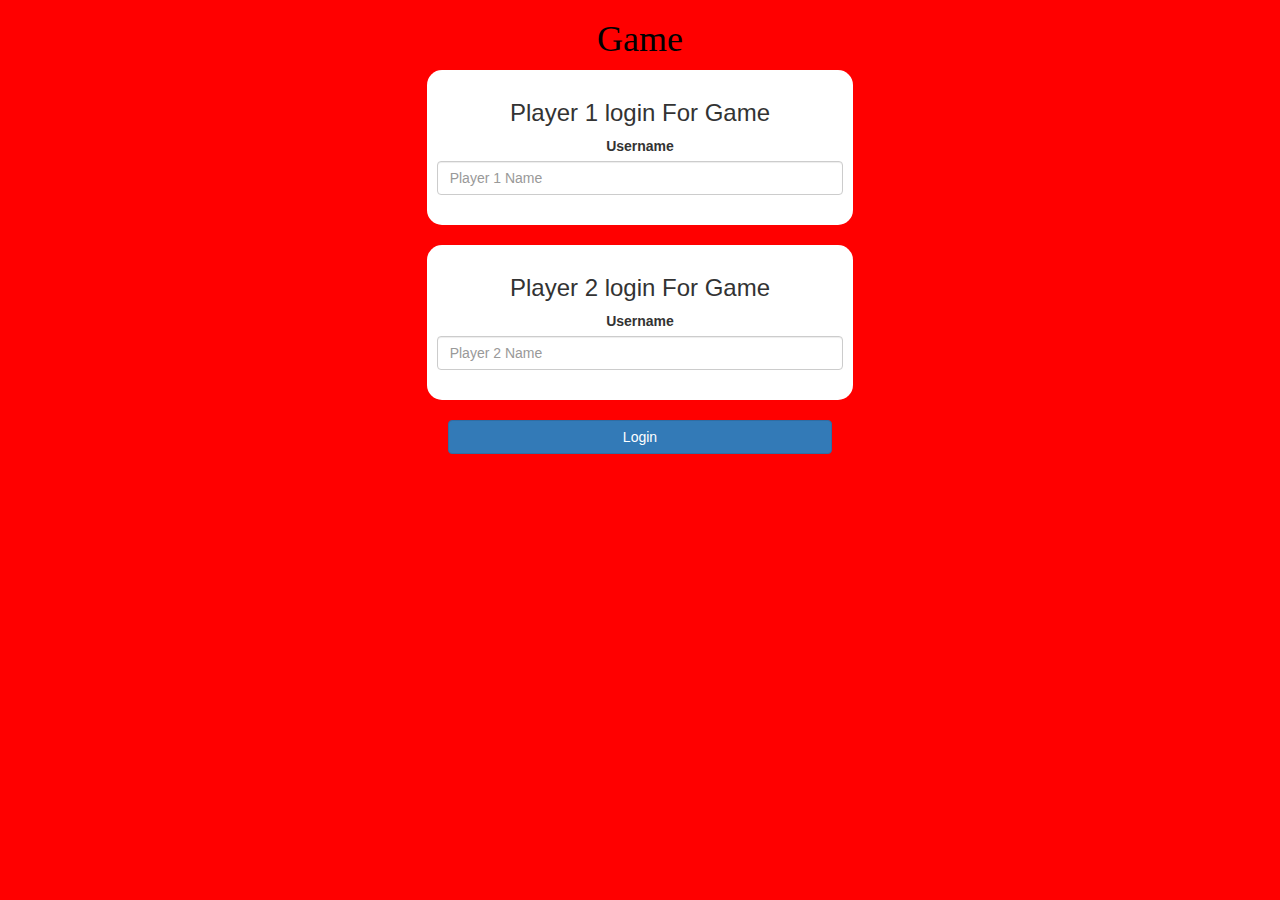
<file: index.html>
<html>

<head>
    <title>c90p</title>
    <meta name="viewport" content="width=device-width, initial-scale=1">
    <link rel="stylesheet" href="https://maxcdn.bootstrapcdn.com/bootstrap/3.4.0/css/bootstrap.min.css">
    <script src="https://ajax.googleapis.com/ajax/libs/jquery/3.4.1/jquery.min.js"></script>
    <script src="https://maxcdn.bootstrapcdn.com/bootstrap/3.4.0/js/bootstrap.min.js"></script>
    <link rel="preconnect" href="https://fonts.googleapis.com">
    <link rel="preconnect" href="https://fonts.gstatic.com" crossorigin>
    <link href="https://fonts.googleapis.com/css2?family=Cinzel+Decorative:wght@900&display=swap" rel="stylesheet">
    <link rel="stylesheet" href="style.css">

</head>

<body>
    <center>
        <b><h1 id="h1_1">Game</h1></b>

        <div class="login_div col-lg-4 col-sm-8 col-xs-11">
            <h3>Player 1 login For Game</h3>
            <label>Username</label>
            <input type="text" class="form-control" placeholder="Player 1 Name" id="player1_name_input">
            <br>
        </div>
        <br>

        <div class="login_div col-lg-4 col-sm-8 col-xs-11">
            <h3>Player 2 login For Game</h3>
            <label>Username</label>
            <input type="text" class="form-control" placeholder="Player 2 Name" id="player2_name_input">
            <br>
        </div>
        <br>
        <button class="btn btn-primary" style="width: 30%;" onclick="adduser()">Login</button>


    </center>
    <script src="main.js"></script>
</body>

</html>
</file>
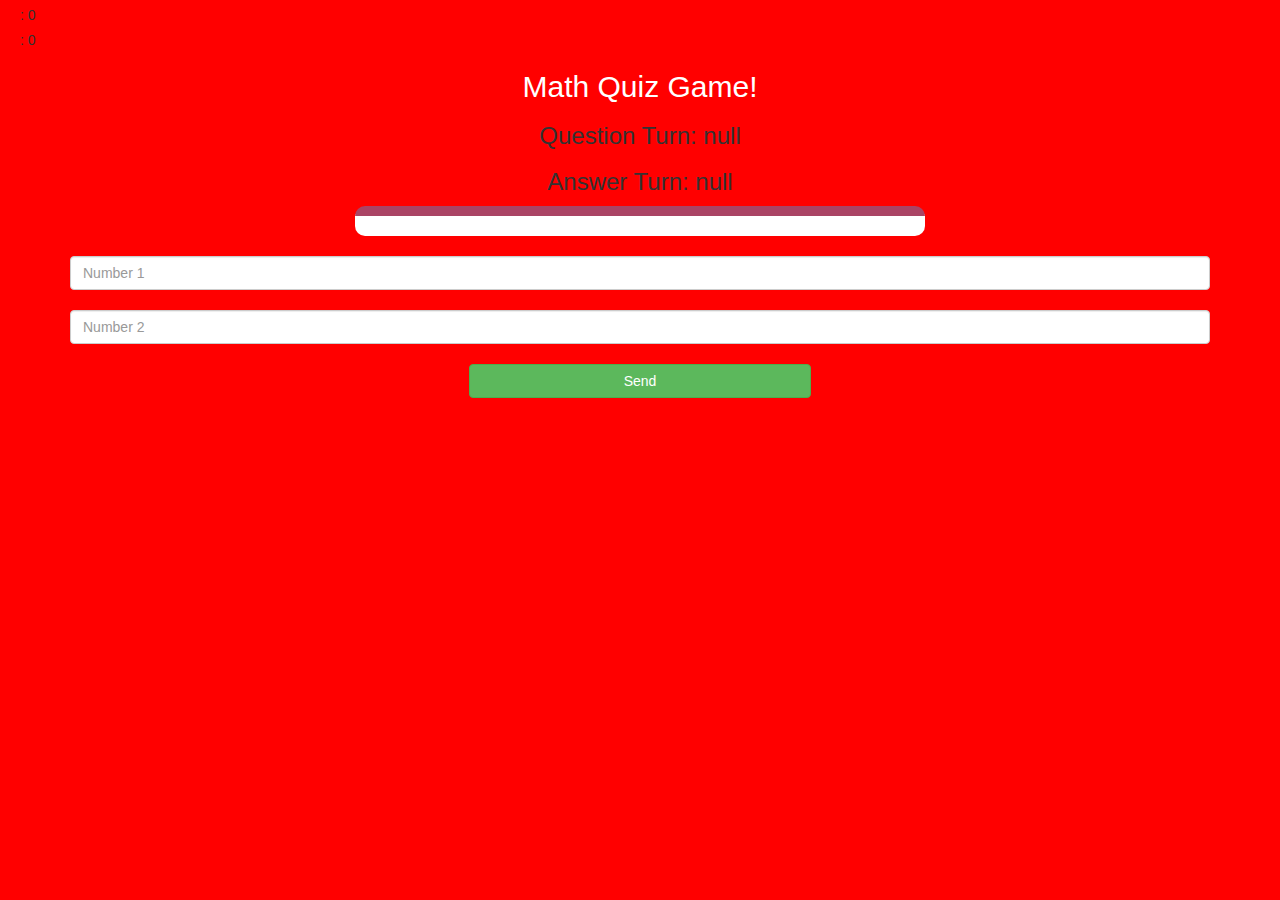
<file: game.html>
<html>
    <head>
        <title>c90p</title>
        <meta name="viewport" content="width=device-width, initial-scale=1">
	<link rel="stylesheet" href="https://maxcdn.bootstrapcdn.com/bootstrap/3.4.0/css/bootstrap.min.css">
	<script src="https://ajax.googleapis.com/ajax/libs/jquery/3.4.1/jquery.min.js"></script>
	<script src="https://maxcdn.bootstrapcdn.com/bootstrap/3.4.0/js/bootstrap.min.js"></script>
    <link rel="stylesheet" href="style.css">

    </head>
    <body>
        <h4 id="player1_name"></h4>:&nbsp;<span id="player1_score"></span><br>
        <h4 id="player2_name"></h4>:&nbsp;<span id="player2_score"></span>

        <div class="container">
            <center>
                <h2 style="color: white;">Math Quiz Game!</h2>

                <h3 id="qturn"></h3>
			<h3 id="aturn"></h3>
            <div  id="output" class="col-lg-6"></div>
            <br>
			<input class="form-control" id="n1" type="text" placeholder="Number 1">
            <br>
			<input class="form-control" id="n2" type="text" placeholder="Number 2">
            <br>
            <button onclick="send()" class="btn btn-success" style="width: 30%;" >Send</button>

            </center>
        </div>
<script src="game.js"></script>
    </body>
    
</html>
</file>
<file: style.css>
body{
    background-color: red;
}

.login_div{
    background: white;
	padding: 10px;
	float: none;
	border-radius: 15px;
}

#player1_name,
#player2_name{
display: inline-block;
margin-left: 20px;
}

#h1_1{
	font-family: cursive;
color: black;
}

#output {
	background: white;
	border-radius: 10px;
	border-top: 10px solid #AA4465;
	padding: 10px;
	float: none;
	text-align: left;
}
</file>
